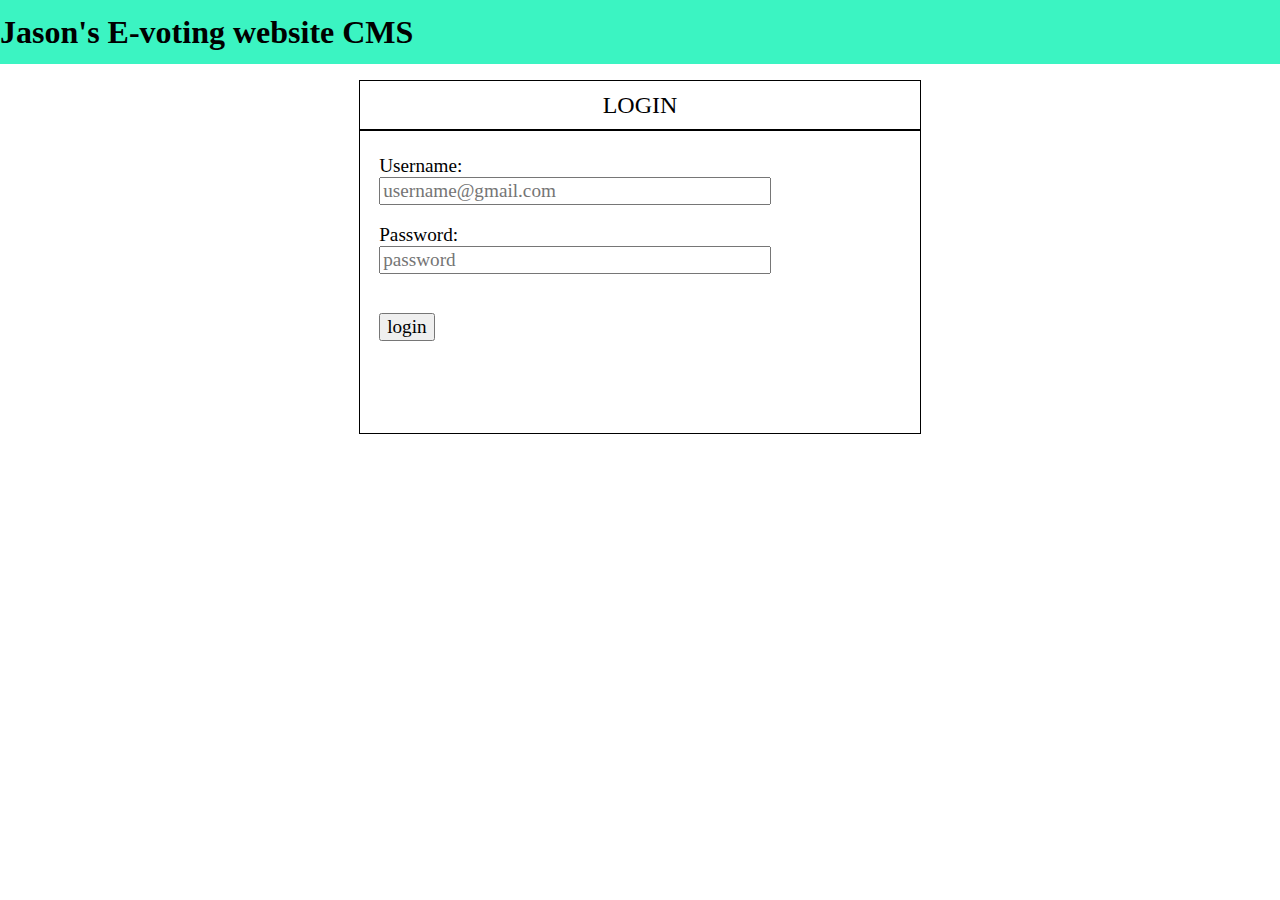
<file: E-voting website/Backend/index.html>
<!DOCTYPE html>
<html lang="en">
  <head>
    <meta charset="UTF-8" />
    <meta name="viewport" content="width=device-width, initial-scale=1.0" />
    <link rel="stylesheet" href="backend_style.css" />
    <title>CMS Login</title>
  </head>
  <body id="login">
    <h1 class="login_title">Jason's E-voting website CMS</h1>
    <div class="login_form">
      <h1 class="login">LOGIN</h1>
      <form class="_form" action="Municipalities.html" method="Post">
        <label class="login_titles"
          >Username:<br />
          <input
            class="login_input"
            type="email"
            name="email"
            placeholder="username@gmail.com"
            required
        /></label>
        <br />
        <label class="login_titles"
          >Password:<br />
          <input
            class="login_input"
            type="password"
            name="password"
            placeholder="password"
            required
        /></label>
        <br />
        <input class="login_titles" type="submit" value="login" />
      </form>
    </div>
  </body>
</html>
</file>
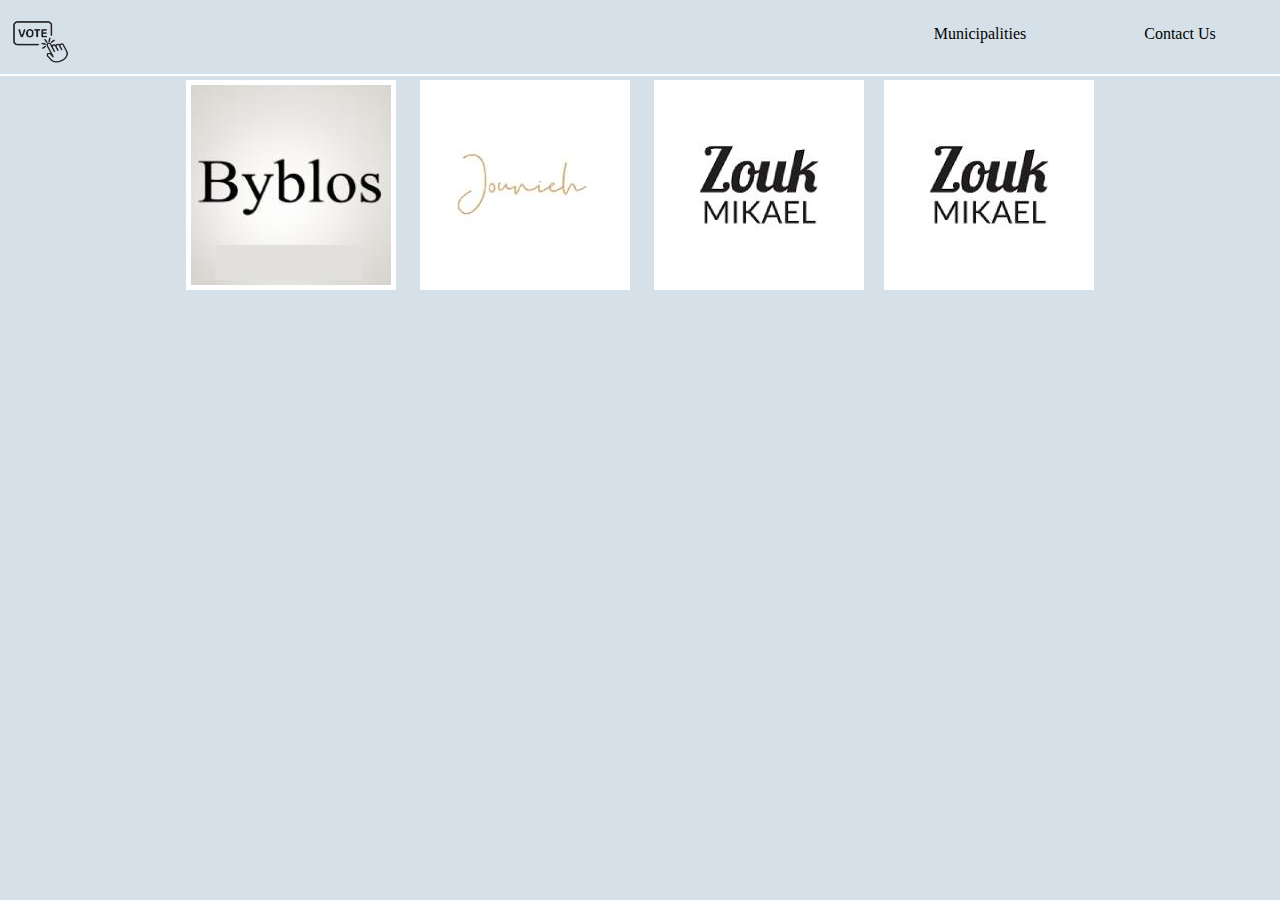
<file: E-voting website/Front/index.html>
<!DOCTYPE html>
<html>
  <head>
    <meta charset="utf-8" />
    <meta name="viewport" content="width=device-width, initial-scale=1" />
    <link rel="stylesheet" href="style.css" />
    <title>Jason's E-voting website</title>
  </head>
  <body id="body_main">
    <!-- ul for naviguation bar-->
    <ul class="Menu">
      <li class="nav_li">
        <a class="logo" href="index.html"
          ><img class="logo" src="Images/Logo.jpg" alt="logo"
        /></a>
      </li>
      <li class="Menu_Right nav_li">
        <a class="nav_li_a" href="ContactUs.html">Contact Us</a>
      </li>
      <li class="Menu_Right nav_li">
        <a class="nav_li_a" href="index.html">Municipalities</a>
      </li>
    </ul>
    <!-- Municipalities grid -->
    <div>
      <div class="Start_Main">
        <a class="baladiye_Box" href="Municipality_layout.html"
          ><img src="Images/byblos.jpg" alt="byblos"
        /></a>
        <a class="baladiye_Box" href="Municipality_layout.html"
          ><img src="Images/jounieh.jpg" alt="jounieh"
        /></a>
        <a class="baladiye_Box" href="Municipality_layout.html"
          ><img src="Images/zouk-mikael.jpg" alt="zouk-mikael" /></a
        ><a class="baladiye_Box" href="Municipality_layout.html"
          ><img src="Images/zouk-mikael.jpg" alt="zouk-mikael"
        /></a>
      </div>
    </div>
  </body>
</html>
</file>
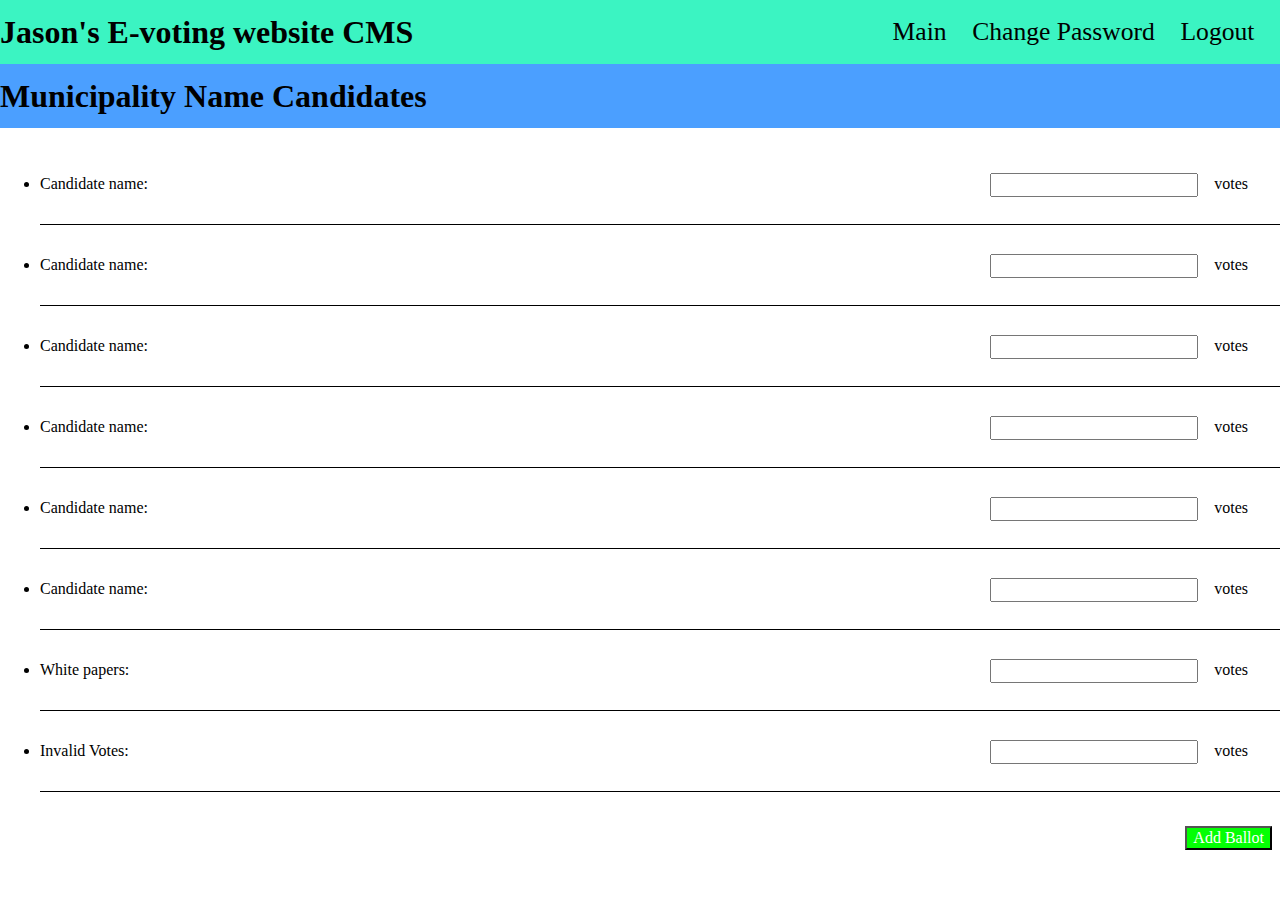
<file: E-voting website/Backend/Add_Ballot.html>
<!DOCTYPE html>
<html lang="en">
  <head>
    <meta charset="UTF-8" />
    <meta name="viewport" content="width=device-width, initial-scale=1.0" />
    <link rel="stylesheet" href="backend_style.css" />
    <title>Add Ballot</title>
  </head>
  <body class="body_Add_Ballot">
    <h1 class="login_title">
      Jason's E-voting website CMS
      <a class="nav_bar_button" href="index.html">Logout</a>
      <a class="nav_bar_button" href="change_password.html">Change Password</a>
      <a class="nav_bar_button" href="Municipalities.html">Main</a>
    </h1>
    <h1 class="Candidates">Municipality Name Candidates</h1>
    <div>
      <form>
        <ul>
          <li class="candidate_ballot_options">
            Candidate name:
            <span class="votes">votes</span
            ><input class="ballot_input_window" type="number" name="ballot" />
          </li>
          <li class="candidate_ballot_options">
            Candidate name:
            <span class="votes">votes</span
            ><input class="ballot_input_window" type="number" name="ballot" />
          </li>
          <li class="candidate_ballot_options">
            Candidate name:
            <span class="votes">votes</span
            ><input class="ballot_input_window" type="number" name="ballot" />
          </li>
          <li class="candidate_ballot_options">
            Candidate name:
            <span class="votes">votes</span
            ><input class="ballot_input_window" type="number" name="ballot" />
          </li>
          <li class="candidate_ballot_options">
            Candidate name:
            <span class="votes">votes</span
            ><input class="ballot_input_window" type="number" name="ballot" />
          </li>
          <li class="candidate_ballot_options">
            Candidate name:
            <span class="votes">votes</span
            ><input class="ballot_input_window" type="number" name="ballot" />
          </li>

          <li class="candidate_ballot_options">
            White papers:
            <span class="votes">votes</span
            ><input class="ballot_input_window" type="number" name="ballot" />
          </li>
          <li class="candidate_ballot_options">
            Invalid Votes:
            <span class="votes">votes</span
            ><input class="ballot_input_window" type="number" name="ballot" />
          </li>
        </ul>
        <br />
        <input class="Add_Ballot_submit" type="submit" value="Add Ballot" />
      </form>
    </div>
  </body>
</html>
</file>
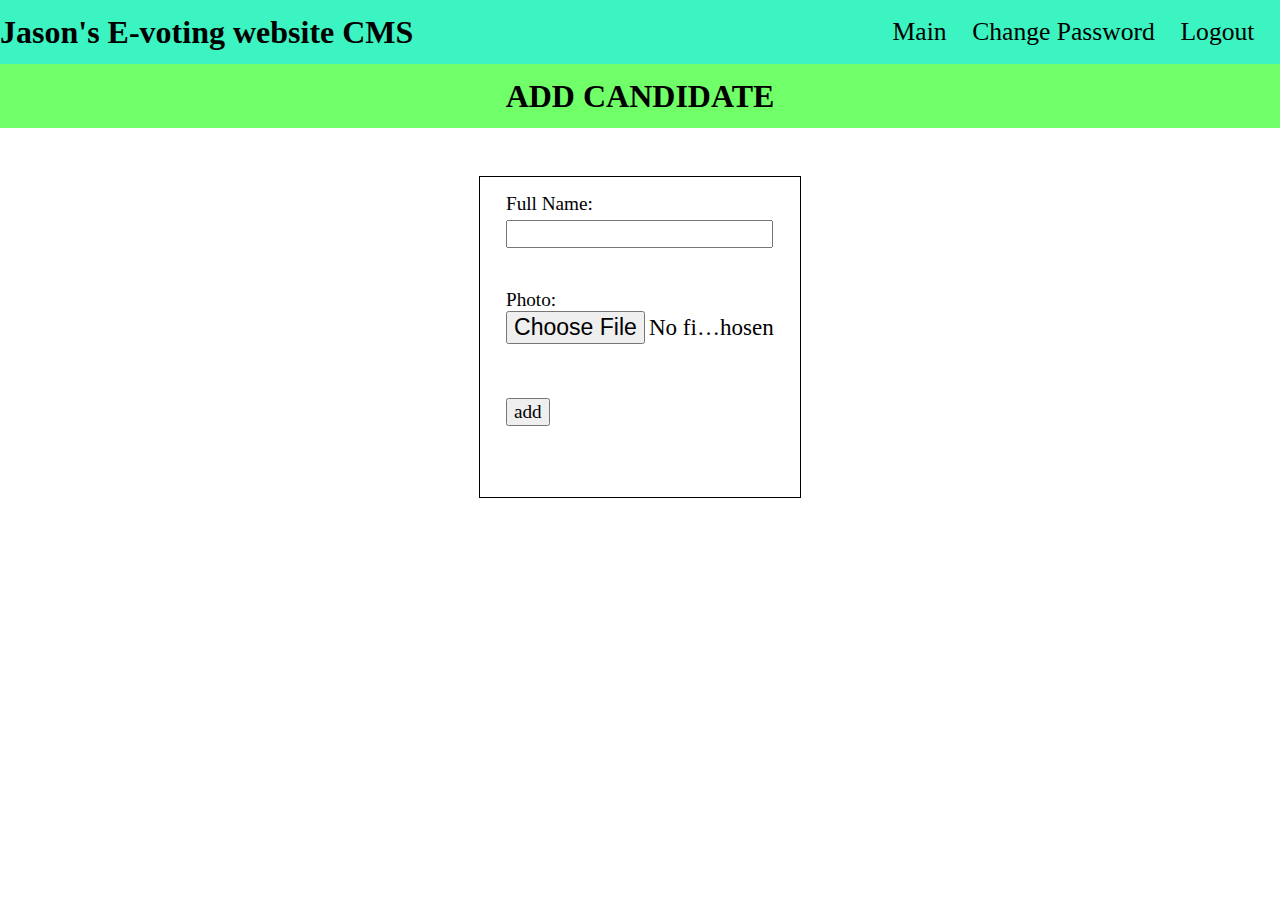
<file: E-voting website/Backend/Add_Candidate.html>
<!DOCTYPE html>
<html lang="en">
  <head>
    <meta charset="UTF-8" />
    <meta name="viewport" content="width=device-width, initial-scale=1.0" />
    <link rel="stylesheet" href="backend_style.css" />
    <title>Add Candidate</title>
  </head>
  <body class="body_Add_Candidate">
    <h1 class="login_title">
      Jason's E-voting website CMS
      <a class="nav_bar_button" href="index.html">Logout</a>
      <a class="nav_bar_button" href="change_password.html">Change Password</a>
      <a class="nav_bar_button" href="Municipalities.html">Main</a>
    </h1>
    <h1 class="Add_candidate_title">ADD CANDIDATE</h1>
    <div class="add_can_div">
      <form
        class="form_Add_candidate"
        action="#"
        method="post"
        enctype="multipart/form-data"
      >
        <label class="label_can"
          >Full Name:<br /><input
            class="input_Can"
            type="text"
            name="Candidate_name"
            required
          /> </label
        ><br /><br /><br />
        <label class="label_can"
          >Photo:<br /><input
            class="file_can"
            type="file"
            name="Candidate_img"
            required /></label
        ><br /><br /><br /><br /><input
          class="label_can"
          type="submit"
          value="add"
        />
      </form>
    </div>
  </body>
</html>
</file>
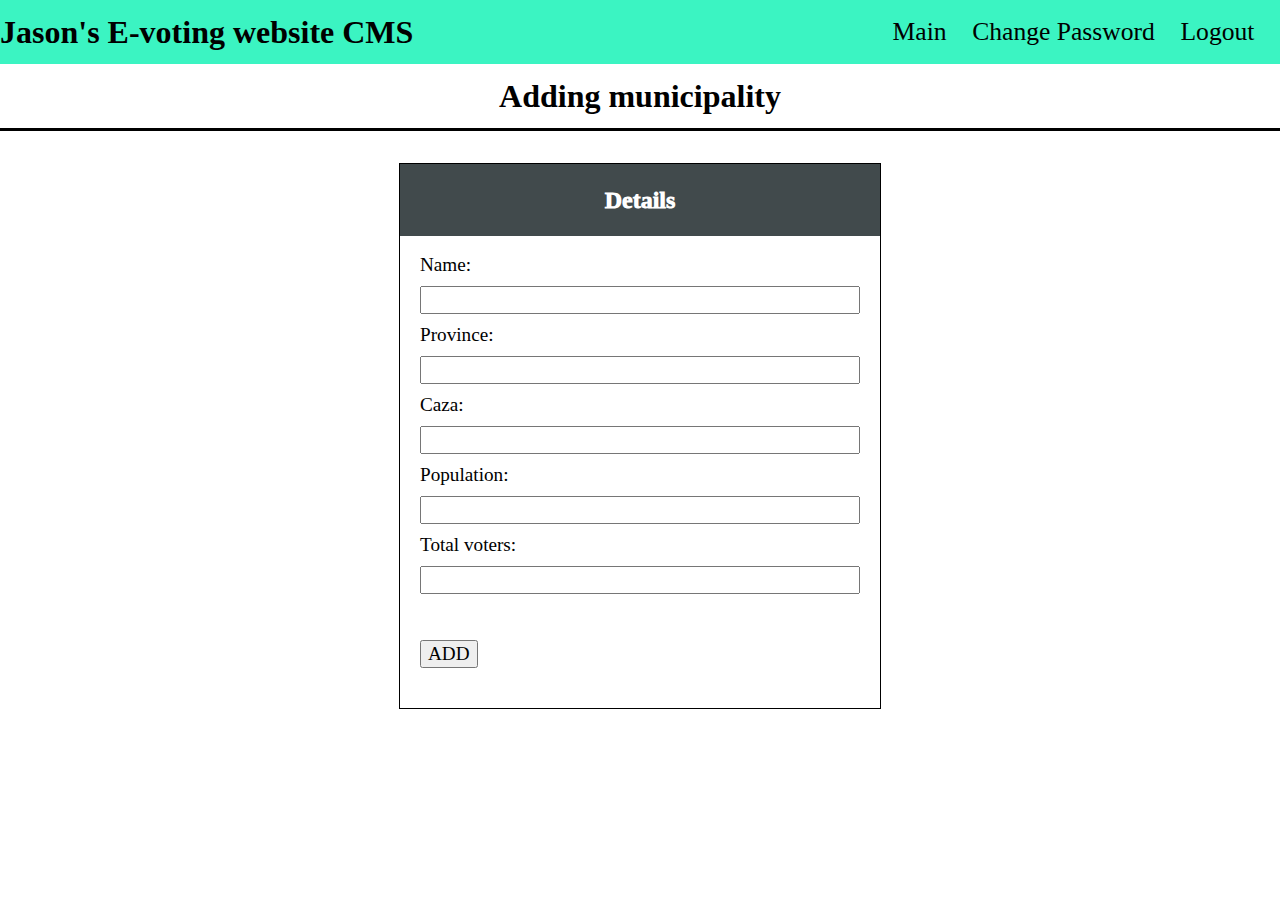
<file: E-voting website/Backend/Add_Mun.html>
<!DOCTYPE html>
<html lang="en">
  <head>
    <meta charset="UTF-8" />
    <meta name="viewport" content="width=device-width, initial-scale=1.0" />
    <link rel="stylesheet" href="backend_style.css" />
    <title>Add Municipality</title>
  </head>
  <body class="Add_body">
    <h1 class="login_title">
      Jason's E-voting website CMS
      <a class="nav_bar_button" href="index.html">Logout</a>
      <a class="nav_bar_button" href="change_password.html">Change Password</a>
      <a class="nav_bar_button" href="Municipalities.html">Main</a>
    </h1>
    <h1 class="Add_title">Adding municipality</h1>
    <form class="Add_input_form" action="#" method="post">
      <h1 class="form_title">Details</h1>
      <br />
      <label class="Add_input_titles"
        >Name:<br /><input
          class="Add_input_window"
          type="text"
          name="mun_name"
          required /></label
      ><br />
      <label class="Add_input_titles"
        >Province:<br /><input
          class="Add_input_window"
          type="text"
          name="province"
          required /></label
      ><br />
      <label class="Add_input_titles"
        >Caza:<br /><input
          class="Add_input_window"
          type="text"
          name="Caza"
          required /></label
      ><br />
      <label class="Add_input_titles"
        >Population:<br /><input
          class="Add_input_window"
          type="text"
          name="Population"
          required /></label
      ><br />
      <label class="Add_input_titles"
        >Total voters:<br /><input
          class="Add_input_window"
          type="text"
          name="Total_voters"
          required
      /></label>
      <br />
      <br />
      <br />
      <input class="Add_input_titles" type="submit" value="ADD" />
    </form>
  </body>
</html>
</file>
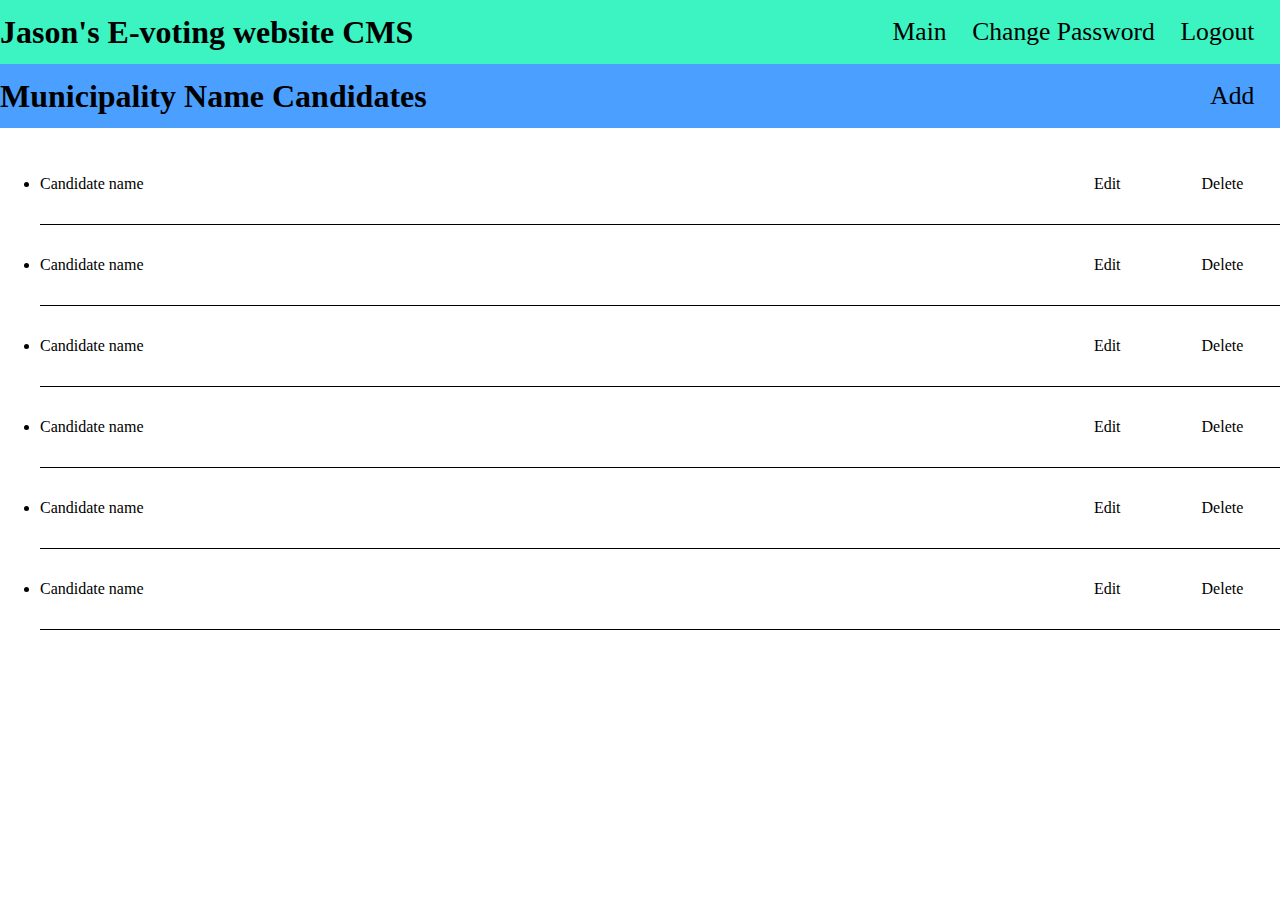
<file: E-voting website/Backend/Candidates.html>
<!DOCTYPE html>
<html lang="en">
  <head>
    <meta charset="UTF-8" />
    <meta name="viewport" content="width=device-width, initial-scale=1.0" />
    <link rel="stylesheet" href="backend_style.css" />
    <title>Candidates</title>
  </head>
  <body class="Can_body">
    <h1 class="login_title">
      Jason's E-voting website CMS
      <a class="nav_bar_button" href="index.html">Logout</a>
      <a class="nav_bar_button" href="change_password.html">Change Password</a>
      <a class="nav_bar_button" href="Municipalities.html">Main</a>
    </h1>
    <h1 class="Candidates">
      Municipality Name Candidates
      <a class="add_candidates" href="Add_Candidate.html">Add</a>
    </h1>
    <div>
      <ul>
        <li class="candidates_options">
          Candidate name
          <a class="buttons" href="#">Delete</a>
          <a class="buttons" href="Edit_Candidate.html">Edit</a>
        </li>
        <li class="candidates_options">
          Candidate name
          <a class="buttons" href="#">Delete</a>
          <a class="buttons" href="Edit_Candidate.html">Edit</a>
        </li>
        <li class="candidates_options">
          Candidate name
          <a class="buttons" href="#">Delete</a>
          <a class="buttons" href="Edit_Candidate.html">Edit</a>
        </li>
        <li class="candidates_options">
          Candidate name
          <a class="buttons" href="#">Delete</a>
          <a class="buttons" href="Edit_Candidate.html">Edit</a>
        </li>
        <li class="candidates_options">
          Candidate name
          <a class="buttons" href="#">Delete</a>
          <a class="buttons" href="Edit_Candidate.html">Edit</a>
        </li>
        <li class="candidates_options">
          Candidate name
          <a class="buttons" href="#">Delete</a>
          <a class="buttons" href="Edit_Candidate.html">Edit</a>
        </li>
      </ul>
    </div>
  </body>
</html>
</file>
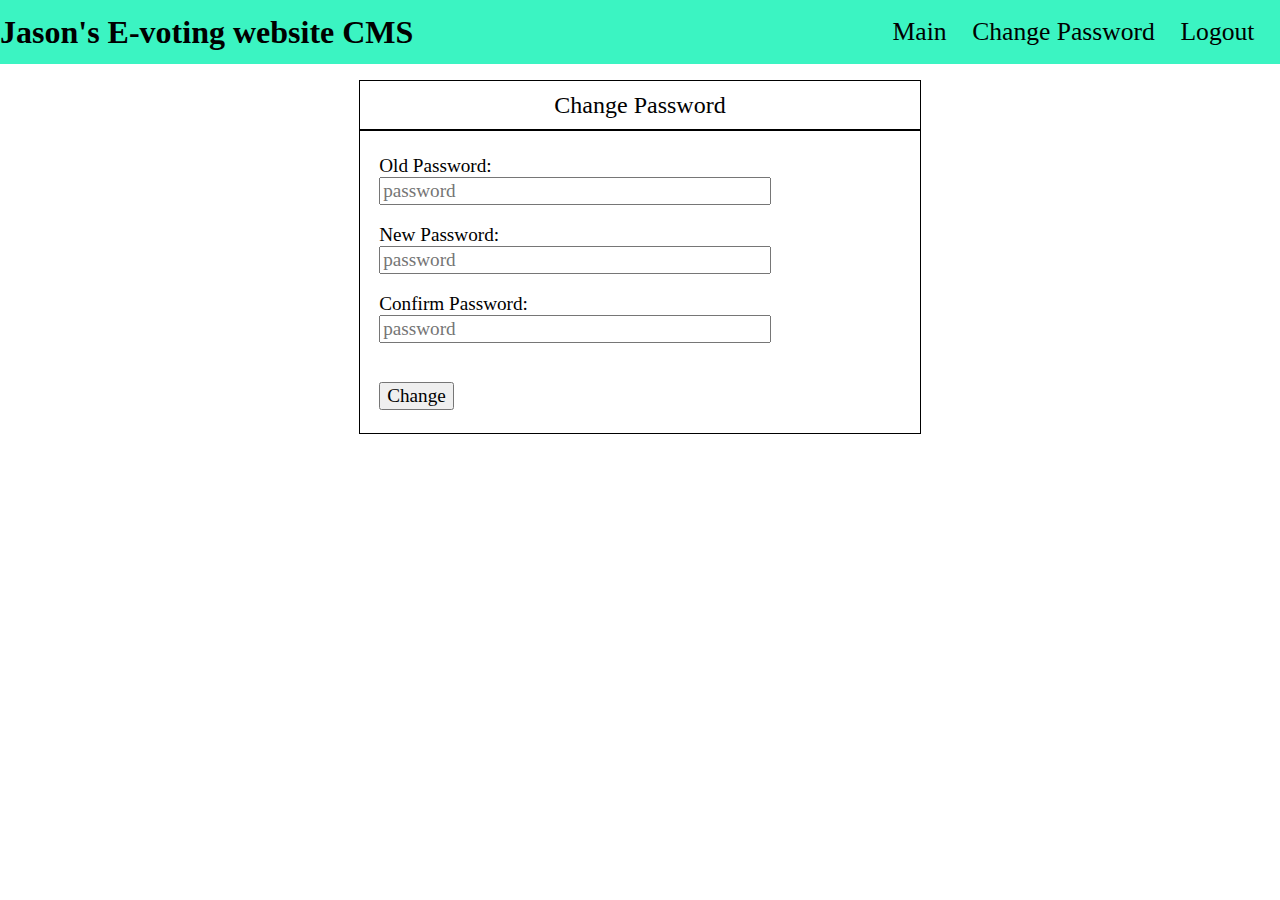
<file: E-voting website/Backend/change_password.html>
<!DOCTYPE html>
<html lang="en">
  <head>
    <meta charset="UTF-8" />
    <meta name="viewport" content="width=device-width, initial-scale=1.0" />
    <link rel="stylesheet" href="backend_style.css" />
    <title>Change password</title>
  </head>
  <body id="login">
    <h1 class="login_title">
      Jason's E-voting website CMS
      <a class="nav_bar_button" href="index.html">Logout</a>
      <a class="nav_bar_button" href="change_password.html">Change Password</a>
      <a class="nav_bar_button" href="Municipalities.html">Main</a>
    </h1>
    <div class="login_form">
      <h1 class="login">Change Password</h1>
      <form class="_form" action="Municipalities.html" method="Post">
        <label class="login_titles"
          >Old Password:<br />
          <input
            class="login_input"
            type="password"
            name="password"
            placeholder="password"
            required
        /></label>
        <br />
        <label class="login_titles"
          >New Password:<br />
          <input
            class="login_input"
            type="password"
            name="password"
            placeholder="password"
            required
        /></label>
        <br />
        <label class="login_titles"
          >Confirm Password:<br />
          <input
            class="login_input"
            type="password"
            name="password"
            placeholder="password"
            required
        /></label>
        <br />
        <input class="login_titles" type="submit" value="Change" />
      </form>
    </div>
  </body>
</html>
</file>
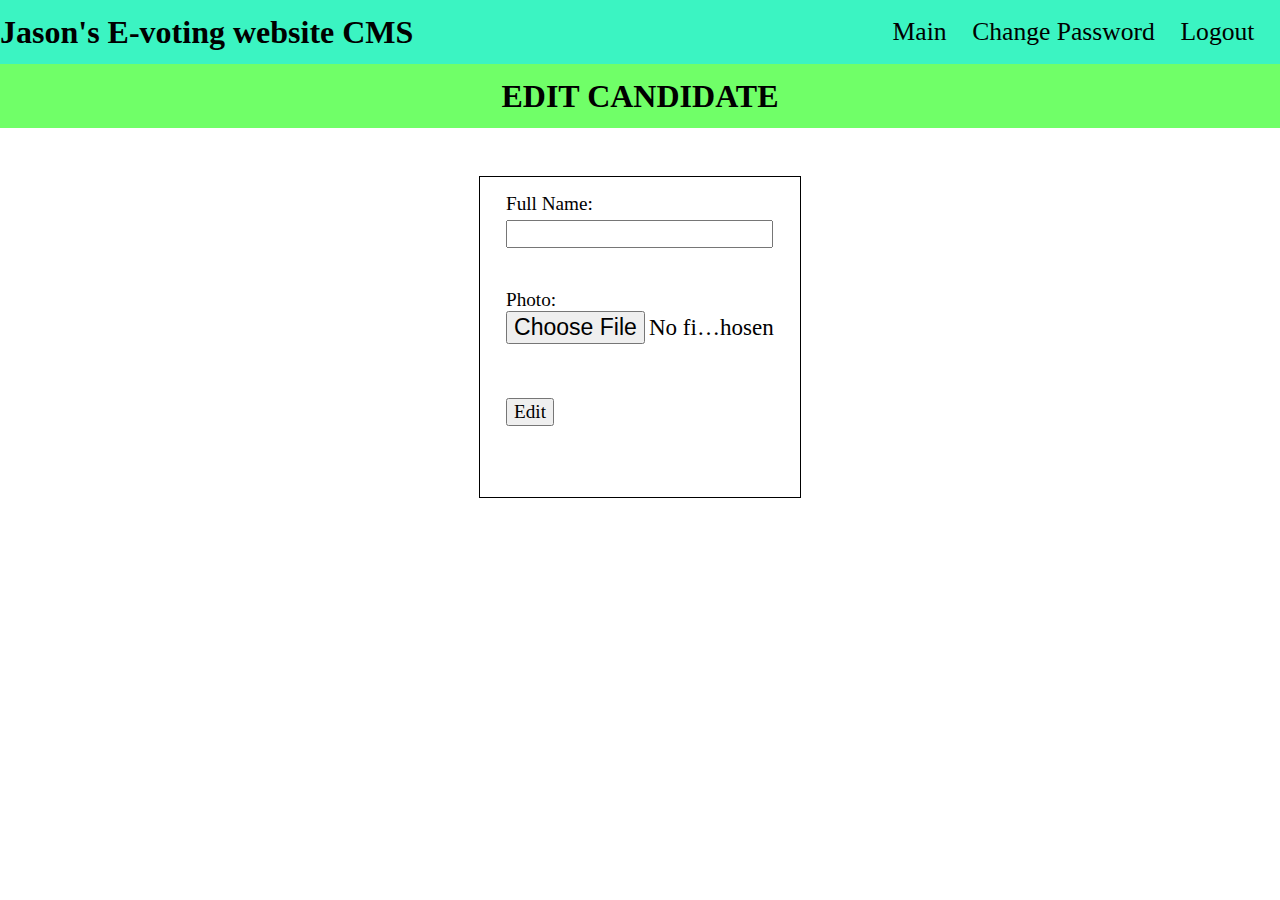
<file: E-voting website/Backend/Edit_Candidate.html>
<!DOCTYPE html>
<html lang="en">
  <head>
    <meta charset="UTF-8" />
    <meta name="viewport" content="width=device-width, initial-scale=1.0" />
    <link rel="stylesheet" href="backend_style.css" />
    <title>Edit Candidate</title>
  </head>
  <body class="body_Edit_Can">
    <h1 class="login_title">
      Jason's E-voting website CMS
      <a class="nav_bar_button" href="index.html">Logout</a>
      <a class="nav_bar_button" href="change_password.html">Change Password</a>
      <a class="nav_bar_button" href="Municipalities.html">Main</a>
    </h1>
    <h1 class="Add_candidate_title">EDIT CANDIDATE</h1>

    <div class="add_can_div">
      <form
        class="form_Add_candidate"
        action="#"
        method="post"
        enctype="multipart/form-data"
      >
        <label class="label_can"
          >Full Name:<br /><input
            class="input_Can"
            type="text"
            name="Candidate_name"
          /> </label
        ><br /><br /><br />
        <label class="label_can"
          >Photo:<br /><input
            class="file_can"
            type="file"
            name="Candidate_img" /></label
        ><br /><br /><br /><br /><input
          class="label_can"
          type="submit"
          value="Edit"
        />
      </form>
    </div>
    <br />
  </body>
</html>
</file>
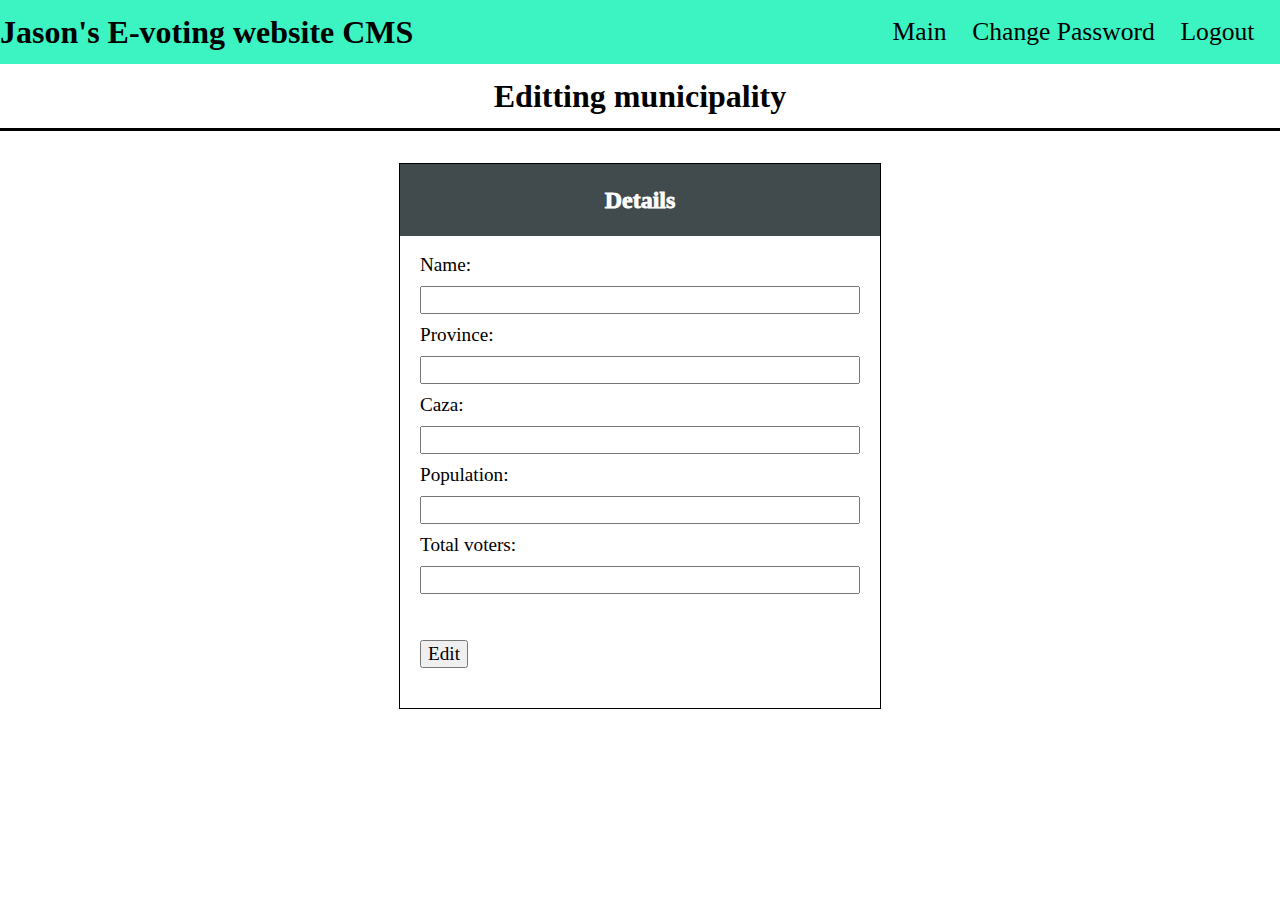
<file: E-voting website/Backend/Edit_Mun.html>
<!DOCTYPE html>
<html lang="en">
  <head>
    <meta charset="UTF-8" />
    <meta name="viewport" content="width=device-width, initial-scale=1.0" />
    <link rel="stylesheet" href="backend_style.css" />
    <title>Edit Municipality</title>
  </head>
  <body class="body_edit">
    <h1 class="login_title">
      Jason's E-voting website CMS
      <a class="nav_bar_button" href="index.html">Logout</a>
      <a class="nav_bar_button" href="change_password.html">Change Password</a>
      <a class="nav_bar_button" href="Municipalities.html">Main</a>
    </h1>
    <h1 class="Add_title">Editting municipality</h1>
    <div class="Add_input_form">
      <form action="#" method="post">
        <h1 class="form_title">Details</h1>
        <br />
        <label class="Add_input_titles"
          >Name:<br /><input
            class="Add_input_window"
            type="text"
            name="mun_name" /></label
        ><br />
        <label class="Add_input_titles"
          >Province:<br /><input
            class="Add_input_window"
            type="text"
            name="province" /></label
        ><br />
        <label class="Add_input_titles"
          >Caza:<br /><input
            class="Add_input_window"
            type="text"
            name="Caza" /></label
        ><br />
        <label class="Add_input_titles"
          >Population:<br /><input
            class="Add_input_window"
            type="text"
            name="Population" /></label
        ><br />
        <label class="Add_input_titles"
          >Total voters:<br /><input
            class="Add_input_window"
            type="text"
            name="Total_voters"
        /></label>
        <label></label>
        <br />
        <br />
        <input class="Add_input_titles" type="submit" value="Edit" />
      </form>
    </div>
  </body>
</html>
</file>
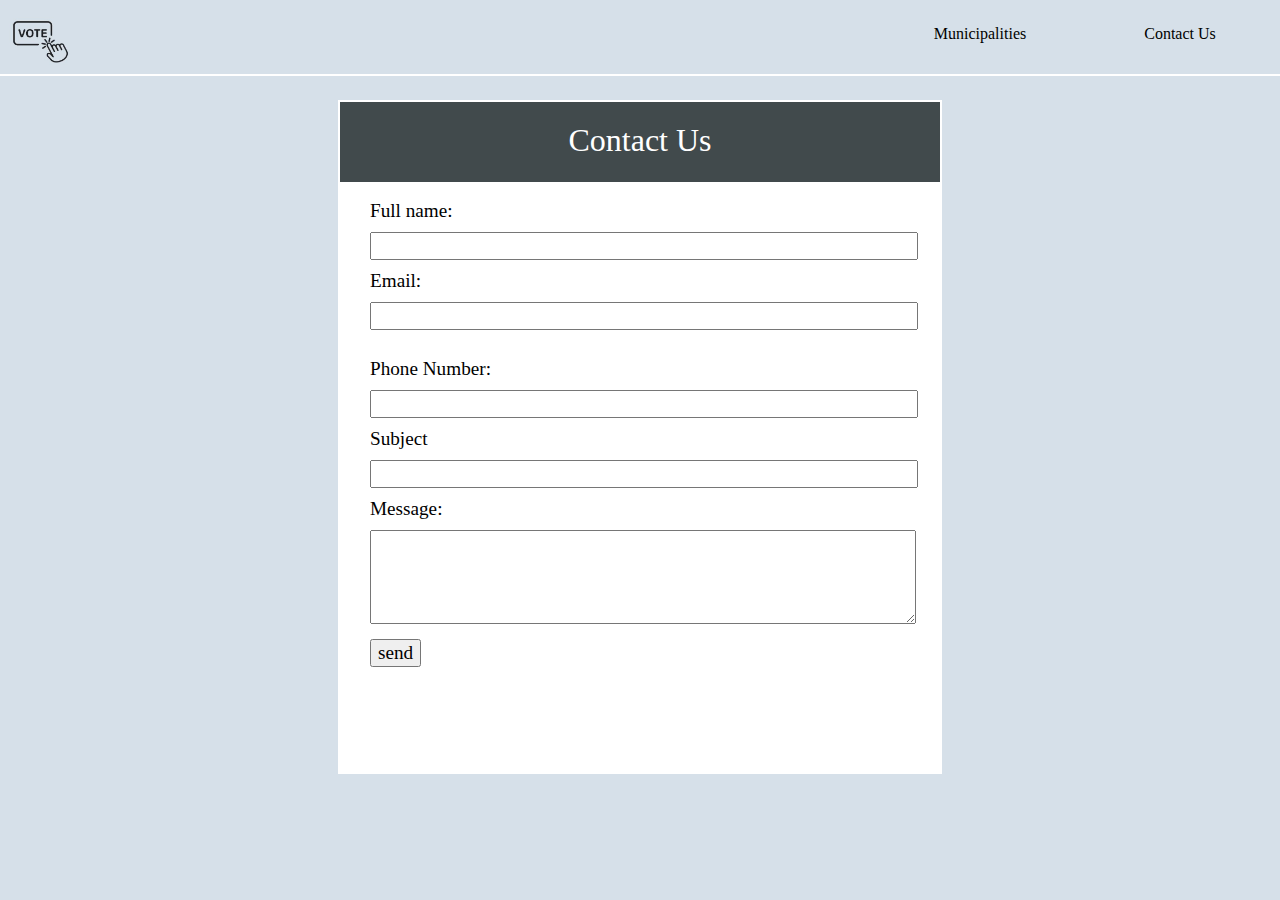
<file: E-voting website/Front/ContactUs.html>
<!DOCTYPE html>
<html lang="en">
  <head>
    <meta charset="UTF-8" />
    <meta name="viewport" content="width=device-width, initial-scale=1.0" />
    <title>Contact Us</title>
    <link rel="stylesheet" href="style.css" />
  </head>
  <body class="Contact_body">
    <!-- ul for naviguation bar-->
    <ul class="Menu">
      <li class="nav_li">
        <a class="logo" href="index.html"
          ><img class="logo" src="Images/Logo.jpg" alt="logo"
        /></a>
      </li>
      <li class="Menu_Right nav_li">
        <a class="nav_li_a" href="ContactUs.html">Contact Us</a>
      </li>
      <li class="Menu_Right nav_li">
        <a class="nav_li_a" href="index.html">Municipalities</a>
      </li>
    </ul>
    <!--End of navigation bar-->
    <div class="Contact_window">
      <div id="Contact_Us_title"><h1 id="title">Contact Us</h1></div>
      <div id="Contact_Us_input_window">
        <br />
        <form action="#" method="post" enctype="multipart/form-data">
          <label class="input_titles"
            >Full name:
            <input class="input_window" type="text" name="username" required />
          </label>
          <br />
          <label class="input_titles"
            >Email:
            <input class="input_window" type="email" name="email" required
          /></label>
          <br /><br />
          <label class="input_titles">
            Phone Number:
            <input
              class="input_window"
              type="text"
              name="phone_number"
              required
            />
          </label>
          <br />
          <label class="input_titles"
            >Subject<input
              class="input_window"
              type="text"
              name="username"
              required
          /></label>
          <label class="input_titles">
            Message:
            <textarea class="input_window" rows="4" required></textarea>
          </label>
          <br />
          <label class="input_titles"
            ><input type="submit" value="send"
          /></label>
        </form>
      </div>
    </div>
  </body>
</html>
</file>
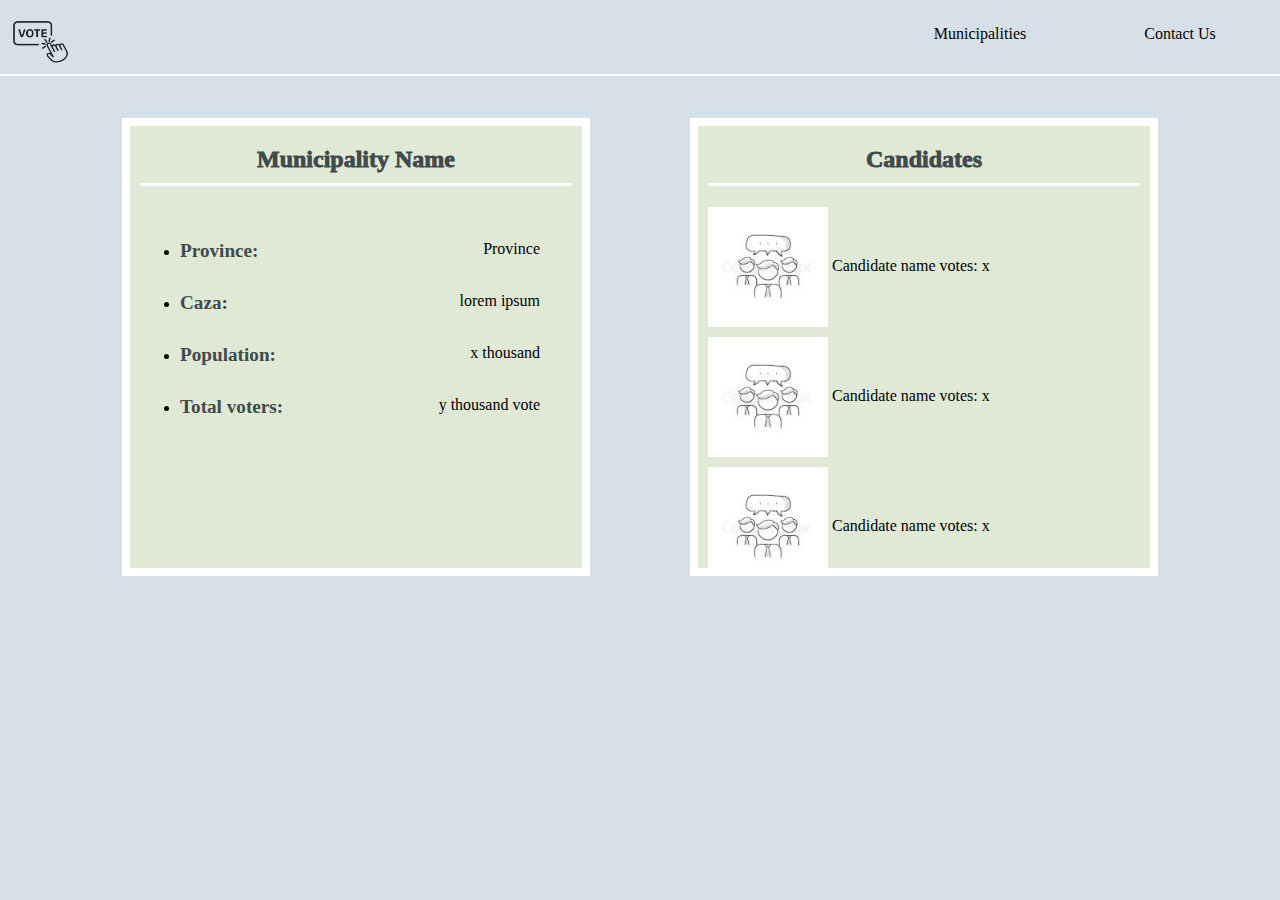
<file: E-voting website/Front/Municipality_layout.html>
<!DOCTYPE html>
<html lang="en">
  <head>
    <meta charset="UTF-8" />
    <meta name="viewport" content="width=device-width, initial-scale=1.0" />
    <link rel="stylesheet" href="style.css" />
    <title>Municipality Layout</title>
  </head>
  <body id="mun_layout_body">
    <!-- ul for naviguation bar-->
    <ul class="Menu">
      <li class="nav_li">
        <a class="logo" href="index.html"
          ><img class="logo" src="Images/Logo.jpg" alt="logo"
        /></a>
      </li>
      <li class="Menu_Right nav_li">
        <a class="nav_li_a" href="ContactUs.html">Contact Us</a>
      </li>
      <li class="Menu_Right nav_li">
        <a class="nav_li_a" href="index.html">Municipalities</a>
      </li>
    </ul>
    <!-- Municipalities grid -->
    <div id="mun_start">
      <div class="mun_candidates_details">
        <h2 class="mun_candidate_title">Municipality Name</h2>
        <br />
        <ul>
          <li class="mun_li">
            <span class="details_titles">Province:</span>
            <span class="details">Province</span>
          </li>
          <li class="mun_li">
            <span class="details_titles">Caza:</span
            ><span class="details">lorem ipsum</span>
          </li>
          <li class="mun_li">
            <span class="details_titles">Population:</span
            ><span class="details">x thousand</span>
          </li>
          <li class="mun_li">
            <span class="details_titles">Total voters:</span
            ><span class="details">y thousand vote</span>
          </li>
        </ul>
      </div>
      <div class="mun_candidates_details">
        <h2 class="mun_candidate_title">Candidates</h2>
        <div class="candidate">
          <img src="Images/candidate.jpg" alt="candidate" />
          Candidate name votes: x
        </div>
        <div class="candidate">
          <img src="Images/candidate.jpg" alt="candidate" />
          Candidate name votes: x
        </div>
        <div class="candidate">
          <img src="Images/candidate.jpg" alt="candidate" />
          Candidate name votes: x
        </div>
        <div class="candidate">
          <img src="Images/candidate.jpg" alt="candidate" />
          Candidate name votes: x
        </div>
        <div class="candidate">
          <img src="Images/candidate.jpg" alt="candidate" />
          Candidate name votes: x
        </div>
        <br />
        <div class="extra">
          Blank Votes: <span class="details">Blank Votes #</span>
        </div>
        <div class="extra">
          Total votes: <span class="details">Total Votes #</span>
        </div>
      </div>
    </div>
  </body>
</html>
</file>
<file: E-voting website/Backend/backend_style.css>
/*GLOBAL*/
* {
  color: black;
  font-size: 1em;
  font-family: Tahoma;
  font-style: normal;
  font-weight: normal;
  text-decoration: none;
}

.nav_bar_button {
  float: right;
  font-weight: normal;
  font-size: 0.8em;
  text-decoration: none;
  padding-right: 1em;
}

#login {
  text-align: center;
  color: black;
  background-color: white;
  margin: 0;
  padding: 0;
}

.login_title {
  position: fixed;
  z-index: 1;
  text-align: left;
  height: 2em;
  line-height: 2em;
  width: 100%;
  color: black;
  background-color: rgb(59, 244, 194);
  font-weight: bold;
  font-size: 2em;
  margin: 0;
  padding: 0;
}

/*CMS LOGIN PAGE*/

.login_form {
  display: inline-block;
  margin-top: 5em;
  height: 22em;
  width: 35em;
  border: 1px solid black;
}

.login {
  margin: 0;
  margin-bottom: 1em;
  padding: 0;
  font-size: 1.5em;
  height: 2em;
  line-height: 2em;
  border-bottom: 0.1em solid black;
}

.login_titles {
  margin: 1em;
  text-align: left;
  font-size: 1.2em;
}

._form {
  text-align: left;
}

.login_input {
  margin: 0 1em 1em 1em;
  width: 20em;
}

/*CMS*/
.body_CMS {
  margin: 0;
  padding: 0;
}

.nav_bar {
  position: fixed;
  top: 0;
  left: 0;
  height: 4em;
  width: 100%;
  border-bottom: 0.1em solid black;
  background-color: rgb(75, 159, 255);
}

.nav_link {
  text-align: center;
  height: 4em;
  width: 13em;
  font-size: 1em;
  font-weight: 600;
  float: left;
  padding: 0 1em; /* Adds spacing around the links */
  text-decoration: none;
  line-height: 4em; /* Ensures vertical centering */
  text-decoration: none; /*not working why?*/
}

.nav_link:hover {
  background-color: grey;
  color: white;
}

.CMS_start {
  margin-top: 5em;
}

/*---MUNICIPALITIES---CMS.html*/
.Municipality_Managment {
  height: 2em;
  width: 100%;
  line-height: 2em;
  margin: 0;
  padding: 0;
  padding-top: 2em;
  font-size: 2em;
  font-weight: 600;
  background-color: grey;
  width: 100%;
}

.add {
  float: right;
  font-weight: normal;
  font-size: 0.8em;
  text-decoration: none;
  padding-right: 1em;
}

.mun_options {
  line-height: 5em;
  height: 5em;
  width: 100%;
  border-bottom: 0.1em solid black;
}

.buttons {
  line-height: 5em;
  height: 5em;
  width: 7.2em;
  text-align: center;
  float: right;
  color: black;
  font-size: 1em;
}

.box {
  margin: 0;
}

/*---ADDING MUNICIPALITY PAGE---Add.html*/
.Add_body {
  text-align: center;
  margin: 0;
  padding: 0;
}

.Add_title {
  padding-top: 2em;
  height: 2em;
  line-height: 2em;
  font-size: 2em;
  text-align: center;
  font-weight: 600;
  border-bottom: 0.1em solid black;
  margin: 0;
  margin-bottom: 1em;
}
.form_title {
  color: white;
  text-align: center;
  font-weight: 1000;
  font-size: 1.5em;
  height: 3em;
  line-height: 3em;
  background-color: #414a4c;
  margin: 0;
}

.Add_input_form {
  display: inline-block;
  text-align: left;
  height: 34em;
  width: 30em;
  border: 0.1em solid black;
  overflow: scroll;
}

.Add_input_titles {
  font-weight: 100;
  font-size: 1.2em;
  margin: 0px 20px;
}

.Add_input_window {
  margin: 10px 20px;
  width: 90%;
}

.go_main {
  font-size: 2em;
}

/*---Editing Municipality Page---Edit.html*/
.body_edit {
  margin: 0;
  padding: 0;
  text-align: center;
}

/*---Candidates Page---Canddiates.html*/
.Can_body {
  margin: 0;
  padding: 0;
}
.Candidates {
  text-align: left;
  height: 2em;
  width: 100%;
  background-color: rgb(75, 159, 255);
  font-size: 2em;
  font-weight: 600;
  margin: 0;
  padding: 0;
  padding-top: 2em;
  line-height: 2em;
}

.add_candidates {
  float: right;
  font-size: 0.8em;
  font-weight: normal;
  margin-right: 1em;
}

.Candidate_name {
  line-height: 5em;
  height: 5em;
  width: 100%;
  border-bottom: 0.1em solid black;
}

.candidates_options {
  line-height: 5em;
  height: 5em;
  width: 100%;
  border-bottom: 0.1em solid black;
}

/*---Add Candidate---Add_Candidate.html*/
.body_Add_Candidate {
  margin: 0;
  padding: 0;
  text-align: center;
}

.Add_candidate_title {
  height: 2em;
  width: 100%;
  line-height: 2em;
  background-color: rgb(112, 255, 104);
  margin: 0;
  padding: 0;
  padding-top: 2em;
  font-size: 2em;
  font-weight: 600;
}

.add_can_div {
  display: inline-block;
  text-align: left;
  height: 20em;
  width: 20em;
  margin-top: 3em;
  border: 0.1em solid black;
}

.form_Add_candidate {
  padding: 1em;
}

.input_Can {
  width: 90%;
  margin: 5px 10px;
}

.label_can {
  margin: 0px 10px;
  font-size: 1.2em;
}

/*---EDITTING CANDIDATE---Edit_Candidates.html*/
.body_Edit_Can {
  margin: 0;
  padding: 0;
  text-align: center;
}

.file_can {
  margin: 0px 10px;
  font-size: 1.2em;
  width: 95%;
}

/*--ADD BALLOT RESULT---Add_Ballot.html*/
.body_Add_Ballot {
  margin: 0;
  padding: 0;
}

.candidate_ballot_options {
  line-height: 5em;
  height: 5em;
  width: 100%;
  border-bottom: 0.1em solid black;
}

.ballot_input_window {
  position: relative;
  top: 1.8em;
  margin-right: 1em;
  float: right;
}

.Add_Ballot_submit {
  margin-right: 0.5em;
  color: white;
  background-color: rgb(4, 255, 4);
  float: right;
}

.votes {
  float: right;
  margin-right: 2em;
}

/*---CHANGE PASSWORD---change_password.html*/
</file>
<file: E-voting website/Front/style.css>
* {
  color: black;
  font-size: 1em;
  font-family: Tahoma;
  font-weight: 1;
  text-decoration: none;
}

/*NAVIGATION BAR*/
#body_main {
  /* background-color: #414a4c; */
  background-color: rgb(214, 224, 233);
}
.logo {
  width: 70px;
  height: 70px;
  padding: 0;
  margin: 0;
}

.Menu {
  background-color: rgb(214, 224, 233);
  margin: 0;
  padding: 0;
  position: fixed;
  top: 0;
  width: 100%;
  left: 0;
  list-style: none;
  border-bottom: 2px solid white;
}

.nav_li {
  float: left;
}

.nav_li_a {
  display: block;
  color: black;
  text-align: center;
  padding: 25px;
  margin: 0;
  list-style-type: none;
  text-decoration: none;
  width: 150px;
}

.Menu_Right:hover {
  color: white;
  background-color: #4a646c;
}

.Menu_Right {
  float: right;
  padding-top: 0;
  padding-bottom: 0;
  background: transparent;
}

/*START MAIN*/
.Start_Main {
  text-align: center;
  margin-top: 70px;
}

.Start_Municipality {
  margin-top: 70px;
}

.baladiye_Box {
  left: 0;
  display: inline-block;
  height: 200px;
  width: 200px;
  margin: 10px;
  overflow: hidden;
  border: 5px solid white;
}

.baladiye_Box:hover {
  /*	box-shadow: 20px 20px 3px #EDE8D0;*/
  border: 5px solid #8b0000;
}

/*CONTACT US PAGE*/

.Contact_Us_start {
  display: block;
  margin-top: 70px;
  font-family: tahoma, sans-serif;
}

.Start_ContactUs {
  margin-top: 70px;
}

.Contact_window {
  width: 600px;
  height: 670px;
  margin: 100px auto;
  background-color: white;
  border: 2px solid white;
}
#Contact_Us_title {
  height: 80px;
  text-align: center;
  background-color: #414a4c;
}

#title {
  height: 80px;
  margin: 0px;
  text-align: center;
  padding: 20px 0;
  font-size: 2em;
  font-weight: 200;
  color: white;
}

.Contact_body {
  /* background-color: #414a4c; */
  background-color: rgb(214, 224, 233);
}
.input_window {
  margin: 10px 30px;
  width: 90%;
}

.input_titles {
  font-weight: 100;
  font-size: 1.2em;
  margin: 0px 30px;
  /* margin-top: 200px; */
}

/*MUNICIPALITY LAYOUT*/
#mun_layout_body {
  /* background-color: #414a4c; */
  background-color: rgb(214, 224, 233);
  text-align: center;
}

#mun_start {
  margin-top: 70px;
}

.mun_candidates_details {
  height: 27em;
  width: 27em;
  border: 0.5em solid white;
  display: inline-block;
  margin: 3em 3em;
  overflow: scroll;
  padding: 10px;
  padding-top: 0px;
  text-align: left;
  background-color: rgb(224, 233, 214);
}
.mun_candidate_title {
  color: #414a4c;
  padding-bottom: 10px;
  border-bottom: 0.15em solid white;
  text-align: center;
  font-weight: 1000;
  font-size: 1.5em;
}

.details_titles {
  font-weight: bold;
  font-size: 1.2em;
  color: #414a4c;
  margin-bottom: 30px;
}

.details {
  float: right;
  padding-right: 2em;
}

.mun_li {
  margin-bottom: 30px;
}

.extra {
  font-weight: bold;
  font-size: 1.2em;
}
.candidate {
  height: 120px;
  line-height: 120px; /* Matches image height */
  margin-bottom: 10px;
}

.candidate img {
  vertical-align: middle; /* Ensures the image aligns with the text */
  width: 120px;
  height: 120px;
}
</file>
